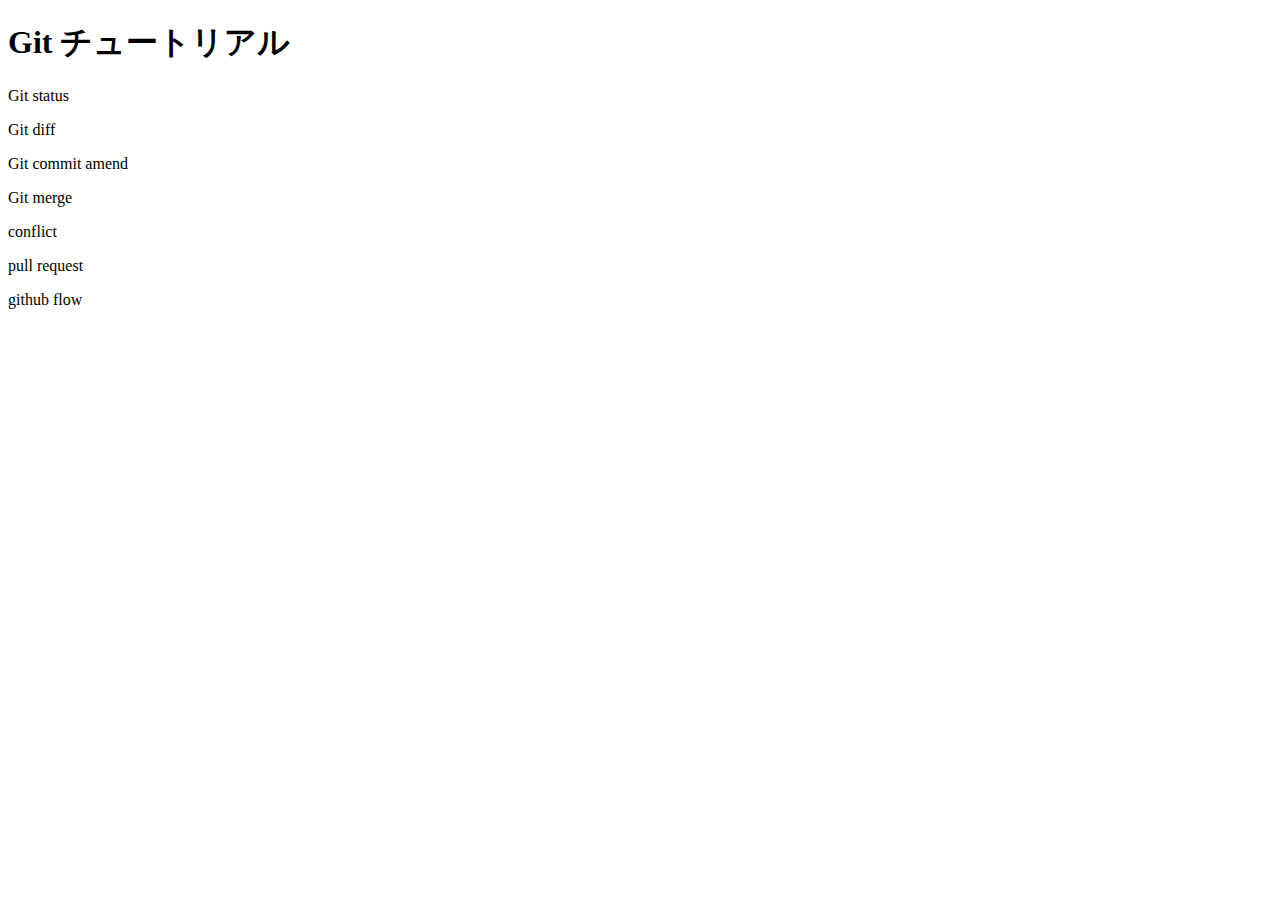
<file: index.html>
<!DOCTYPE html>
<html lang="en">
<head>
    <meta charset="UTF-8">
    <meta name="viewport" content="width=device-width, initial-scale=1.0">
    <title>Git tutorial</title>
</head>
<body>
    <h1>Git チュートリアル</h1>
    <p>Git status</p>
    <p>Git diff</p>
    <p>Git commit amend</p>
    <p>Git merge</p>
    <p>conflict</p>
    <p>pull request</p>
    <p>github flow</p>
</body>
</html>
</file>
